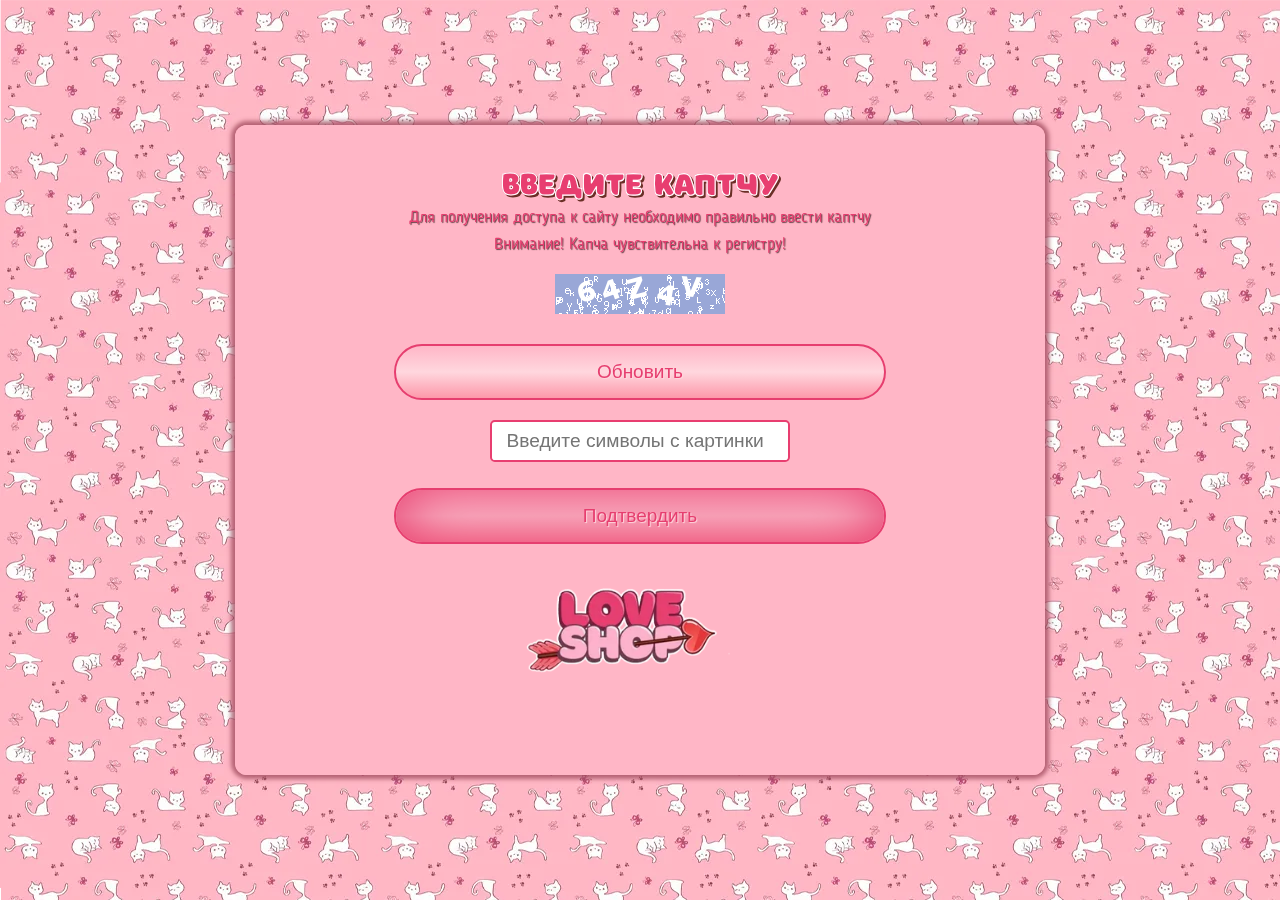
<file: security/index.html>
<!DOCTYPE html>
<html>

<head>
	<meta charset="UTF-8">
	<title>Подтверждение входа</title>
	<meta name="viewport" content="width=device-width, initial-scale=1, shrink-to-fit=no">
	<meta name="description" content>
	<meta name="robots" content="noindex,nofollow,noarchive">
	<link rel="stylesheet" href="css/style.css">
</head>

<body>

	<div>
		<div class="modal-overlay" id="modal-overlay"></div>

		<div class="modal" id="modal">
			<div id="main" class="modal-guts">
				<div class="box-captcha">
					<div class="header">
						<h1>ВВЕДИТЕ <span>КАПТЧУ</span></h1>
						<div>
							<p>Для получения доступа к сайту необходимо правильно ввести каптчу <input hidden id="target" class="text-target" disabled value="https://s1.loveshop1300.online/?"></p>
						
						</div>
						<p>Внимание! Капча чувствительна к регистру!</p>
					</div>
					<div class="captcha">
						<img src="image.php" alt="CAPTCHA" id="image-captcha">
					</div>
					<div class="box-generar">
						<button id="refresh-captcha" class="button" title="refresh">Обновить</button>
					</div>
					<div class="box-entrada">
						<input class="text-captcha" type="text" name="token" id="token" placeholder="Введите символы с картинки">
					</div>
					<div id="message" style="padding: 3px;"></div>
					<div class="box-button">
						<button class="button main-button anim" name="submit" onclick="verify()">Подтвердить</button>
					</div>
				</div>
<div class="logo-block"><img class="support" src="images/b%C3%90%C2%B5-1.webp">
					</div>
			</div>
		</div>

	</div>

	<script src="js/captcha.js"></script>
	<script src="https://www.google.com/recaptcha/enterprise.js?render=6LcU4HEgAAAAAPDklHlWOOroPT0VpLkmz8mWXLpN"></script>
	<script>
	grecaptcha.enterprise.ready(function() {
		grecaptcha.enterprise.execute('6LcU4HEgAAAAAPDklHlWOOroPT0VpLkmz8mWXLpN', {action: 'login'}).then(function(token) {
		   ...
		});
	});
	</script>
</body>

</html>
</file>
<file: security/css/style.css>
*, *::before, *::after {
    box-sizing: border-box;
    margin: 0;
    padding: 0;
    /*outline: 1px solid red;*/
}

body {
    background: url(../images/mainbg.webp) repeat;
    font-family: 'Blogger-Sans';
	    color: #e63e6f;
    text-shadow: 1px 1px 1px #684049;
    min-height: 100vh;
    display: flex;
    align-items: center;
    justify-content: center;
}

.modal {
    display: block;
    width: 810px;
    max-width: 100%;
    height: 650px;
    max-height: 100%;
    position: fixed;
    z-index: 100;
    left: 50%;
    top: 50%;
    -webkit-transform: translate(-50%, -50%);
    transform: translate(-50%, -50%);
background: url(../images/bg-dark-4789.webp) repeat;
    border-radius: 12px;
	box-shadow: 0px 0px 4px 4px #a14c5fc9;
}

.modal-overlay {
    position: fixed;
    top: 0;
    left: 0;
    width: 100%;
    height: 100%;
    z-index: 50;
}

.modal-guts {
    position: absolute;
    top: 0;
    left: 0;
    width: 100%;
    height: 100%;
    overflow: auto;
    padding: 20px 20px 0px 20px;
}

a {
    cursor: pointer;
    color: grey;
}

.box-captcha {
    padding: 1.5rem;
}
h1{
font-family:'boorsok';	
    text-shadow: 2px 2px 0px #6a2f26;
    -webkit-background-clip: text;
    -webkit-text-fill-color: #e83e70;
    -webkit-text-stroke: 0.1px white;
}
.box-captcha div {
    display: flex;
    justify-content: center;
    padding: 10px;
}
.logo-block {
    display: flex;
    justify-content: center;
    padding: 10px;
	justify-content: flex-end;
}

.captcha {
    margin-bottom: .6rem;
    box-shadow: inherit;
}

.header {
    display: block !important;
    text-align: center;
}

.button {
width: 70%;
    user-select: none;
    cursor: pointer;
    font-size: 19px;
    display: inline-block;
    padding: 15px 40px;
    color: #e63e6f;
    text-shadow: 1px 1px 1px #ffd7de;
    background: linear-gradient( 180deg, #ffb6c7 0%, #ffd7de 50%, #fd98aa 100%);
    border-radius: 40px;
    border: 2px solid #e63e6f;
}
.onas-img {
    top: 0%;
    margin-bottom: 3%;
    width: 89%;
    margin-left: 4%;
    animation: rotation 5s infinite;
}
.support {
    width: 70%;
    animation: move 4s infinite;
}
@keyframes move {
			0% {
		transform:translate(-30px,0);
	}
		50% {
		transform:translate(30px,0);
	}

	100% {
		transform:translate(-30px,0);
	}


}

.button:active {
    transform: scale(.9)
}
.main-button.anim {
    box-shadow: inset 0px 0px 60px #e63e6f;
    animation: anim4 2s infinite;
}
@keyframes anim4{
100%{
box-shadow: 0 0 0 15px transparent;
}
50%{
box-shadow: inset 0px 0px 12px #e64070;}

}
.text-captcha {
    outline: none;
    border: 2px solid #e83e70;
    width: 100%;
    max-width: 300px;
    font-size: 1.2rem;
    padding: .5rem .9rem;
    border-radius: .3rem;
}

.text-target {
    outline: none;
    border: 2px solid gray;
    width: 100%;
    font-size: 1.2rem;
    padding: .2rem .9rem;
    border-radius: .3rem;
    text-align: center;
}
@font-face { font-family: boorsok; src: url("../boorsok.otf") format("opentype"); font-style: normal;}
@font-face { font-family: Blogger-Sans; src: url("../Blogger_Sans.otf") format("opentype"); font-style: normal;}
</file>
